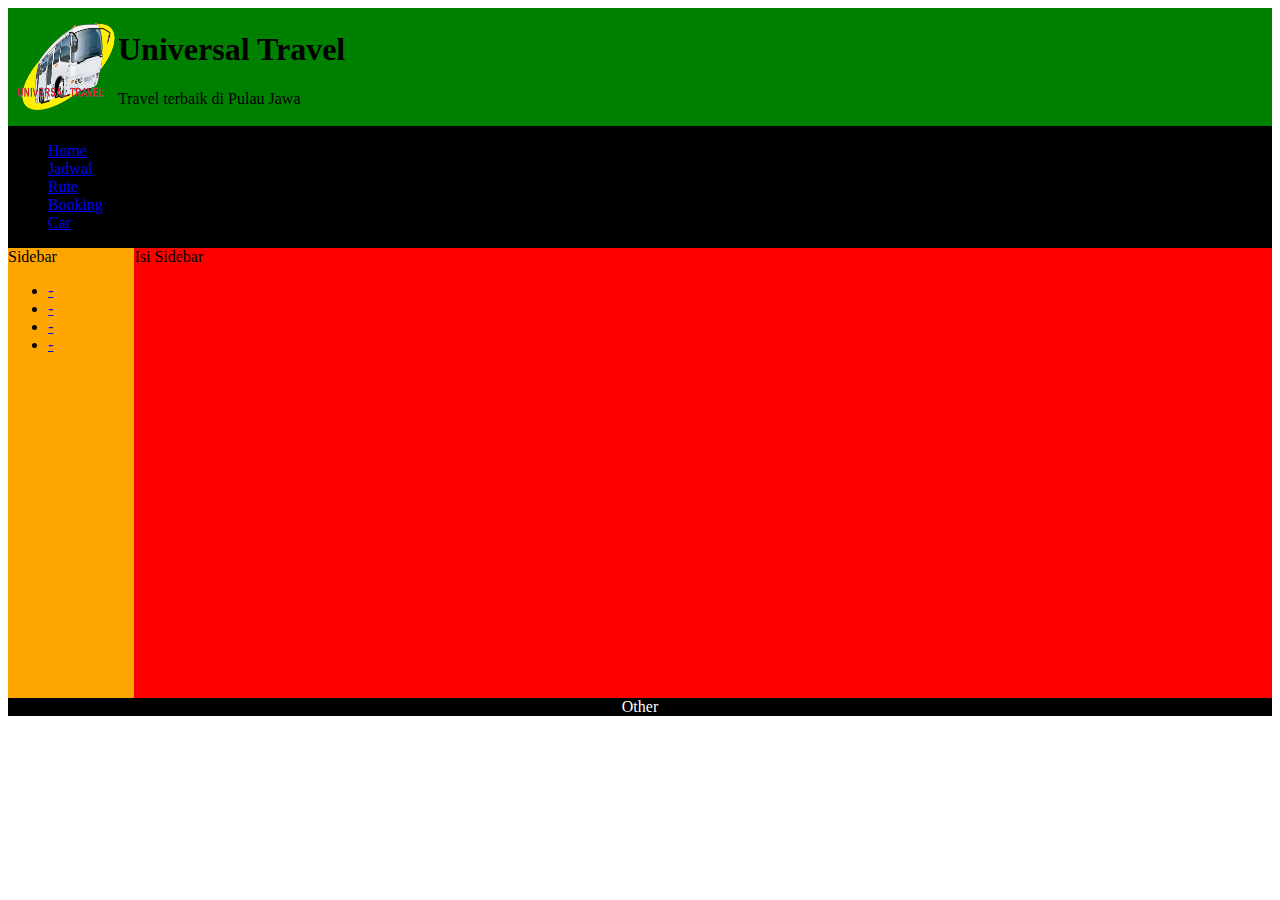
<file: Web_RPL/index.html>
<!DOCTYPE html>
<html>
<head>
	<title></title>
	<link rel="stylesheet" type="text/css" href="style.css">
</head>
<body>
	<div class="wrap">
		<div class="header">
			<img src="Logo_Travel.png" align="left" width="100" height="100">			
			<h1>Universal Travel</h1>
			<p>Travel terbaik di Pulau Jawa</p>
		</div>
		<div class="menu">
			<ul>
				<li><a href="#">Home</a></li>
				<li><a href="#">Jadwal</a></li>
				<li><a href="#">Rute</a></li>
				<li><a href="#">Booking</a></li>
				<li><a href="#">Car</a></li>			
			</ul>
		</div>
		<div class="badan">			
			<div class="sidebar">
				Sidebar
				<ul>
					<li><a href="#">-</a></li>
					<li><a href="#">-</a></li>
					<li><a href="#">-</a></li>
					<li><a href="#">-</a></li>				
				</ul>
			</div>
			<div class="content">
				Isi Sidebar
			</div>
		</div>
		<div class="clear"></div>
		<div class="footer">
			Other
		</div>
	</div>
</body>
</html>
</file>
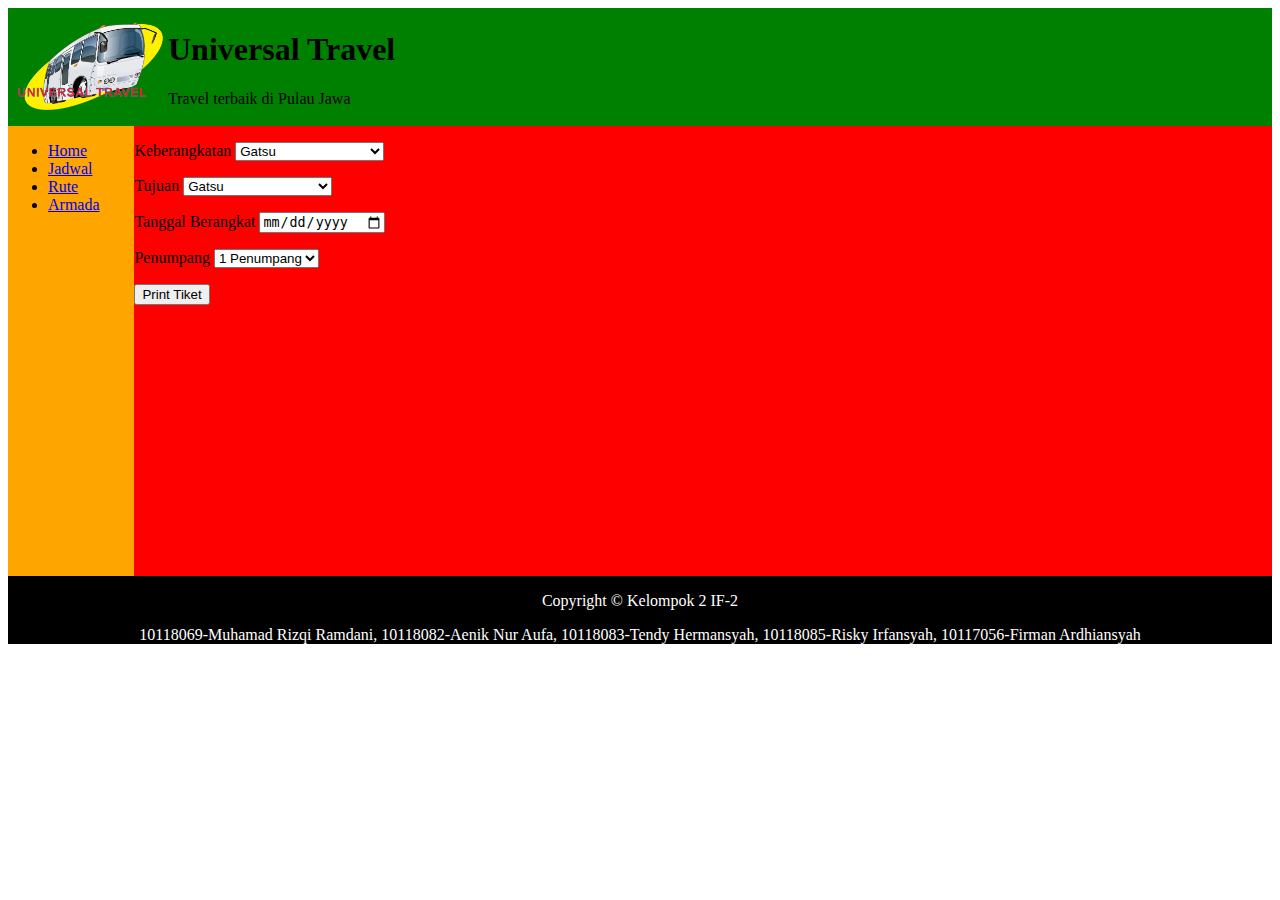
<file: Web_RPL/home.html>
<!DOCTYPE html>
<html>
<head>
	<title></title>
	<link rel="stylesheet" type="text/css" href="style.css">
</head>
<body>
	<div class="wrap">
		<div class="header">
			<img src="Logo_Travel.png" align="left" width="150" height="100">			
			<h1>Universal Travel</h1>
			<p>Travel terbaik di Pulau Jawa</p>
		</div>
		<div class="badan">			
			<div class="sidebar">
				<ul>
					<li><a href="#">Home</a></li>
					<li><a href="#">Jadwal</a></li>
					<li><a href="#">Rute</a></li>
					<li><a href="#">Armada</a></li>				
				</ul>
			</div>
			<div class="content">
				<p>Keberangkatan
	  				<select name='keberangkatan'>
	  					<optgroup label="Bandung">
	  						<option value='gatsu'>Gatsu</option>
	  						<option value='mim'>MIM</option>
	  						<option value='pasteur'>Pasteur</option>
	  					</optgroup>
						<optgroup label="Bekasi">
	  						<option value='bekasi'>Bekasi</option>
	  					</optgroup>
	  					<optgroup label="Jakarta">
	  						<option value='cibubur'>Cibubur</option>
	  						<option value='kelapa_gading'>Kelapa Gading</option>
	  						<option value='bintaro'>Bintaro</option>
	  					</optgroup>
	  					<optgroup label="Serang">
	  						<option value='cilegon'>Cilegon</option>
	  					</optgroup>
	  					<optgroup label="Semarang">
	  						<option value='semarang'>Semarang</option>
	  						<option value='jatingaleh'>Jatingaleh</option>
	  						<option value='kendal'>Kendal</option>
	  					</optgroup>
	  					<optgroup label="Solo">
	  						<option value='solo'>Solo</option>
	  						<option value='pabelan'>Pabelan</option>
	  						<option value='laweyan'>Laweyan</option>
	  					</optgroup>
	  					<optgroup label="Surabaya">
	  						<option value='surabaya'>Surabaya</option>
	  					</optgroup>
	  					<optgroup label="Malang">
	  						<option value='malang_lama'>Malang Kota Lama</option>
	  						<option value='malang_baru'>Malang Kota Baru</option>
	  						<option value='kepanjen'>Kepanjen</option>
	  					</optgroup>
	  				</select>
				</p>
				<p>Tujuan
	  				<select name='tujuan'>
						<optgroup label="Bandung">
	  						<option value='gatsu'>Gatsu</option>
	  						<option value='mim'>MIM</option>
	  						<option value='pasteur'>Pasteur</option>
	  					</optgroup>
						<optgroup label="Bekasi">
	  						<option value='bekasi'>Bekasi</option>
	  					</optgroup>
	  					<optgroup label="Jakarta">
	  						<option value='cibubur'>Cibubur</option>
	  						<option value='kelapa_gading'>Kelapa Gading</option>
	  						<option value='bintaro'>Bintaro</option>
	  					</optgroup>
	  					<optgroup label="Serang">
	  						<option value='cilegon'>Cilegon</option>
	  					</optgroup>
	  					<optgroup label="Semarang">
	  						<option value='semarang'>Semarang</option>
	  						<option value='jatingaleh'>Jatingaleh</option>
	  						<option value='kendal'>Kendal</option>
	  					</optgroup>
	  					<optgroup label="Solo">
	  						<option value='solo'>Solo</option>
	  						<option value='pabelan'>Pabelan</option>
	  						<option value='laweyan'>Laweyan</option>
	  					</optgroup>
	  					<optgroup label="Surabaya">
	  						<option value='surabaya'>Surabaya</option>
	  					</optgroup>
	  					<optgroup label="Malang">
	  						<option value='malang_lama'>Malang Kota Lama</option>
	  						<option value='malang_baru'>Malang Kota Baru</option>
	  						<option value='kepanjen'>Kepanjen</option>
	  					</optgroup>
	  				</select>
				</p>
				<p>Tanggal Berangkat
	  				<input type="date" name="tgl_lahir" required><br>
				</p>
				<p>Penumpang
	  				<select name='penumpang'>
						<option value='1'>1 Penumpang</option>
						<option value='2'>2 Penumpang</option>
						<option value='3'>3 Penumpang</option>
						<option value='4'>4 Penumpang</option>
	  				</select>
				</p>
				<input type="submit" value="Print Tiket">
			</div>
		</div>
		<div class="clear"></div>
		<div class="footer">
			<p>Copyright &copy; Kelompok 2 IF-2</p>
			<p>10118069-Muhamad Rizqi Ramdani, 10118082-Aenik Nur Aufa, 10118083-Tendy Hermansyah, 10118085-Risky Irfansyah, 10117056-Firman Ardhiansyah</p>
		</div>
	</div>
</body>
</html>
</file>
<file: Web_RPL/style.css>
.wrap{
	background: black;
	width: 100%;
}
 
/*bagian header*/
.wrap .header{
	background: green;
	/*height: 50px;*/
	padding: 2px 10px;
}
 
/*akhir header*/
 
.clear{
	clear: both;
}
 
.badan{
	height: 450px;
}
/*bagian sidebar*/
.wrap .badan .sidebar{
	background: orange;
	float: left;	
	width: 10%;
	height: 100%;
}
 
/*akhir sidebar*/
 
.wrap .badan .content{
	background: red;
	float: left;
	height: 100%;
	width:90%;	
}
 
.wrap .footer{
	width: 100%;
	text-align: center;
	color: white;
}
</file>
